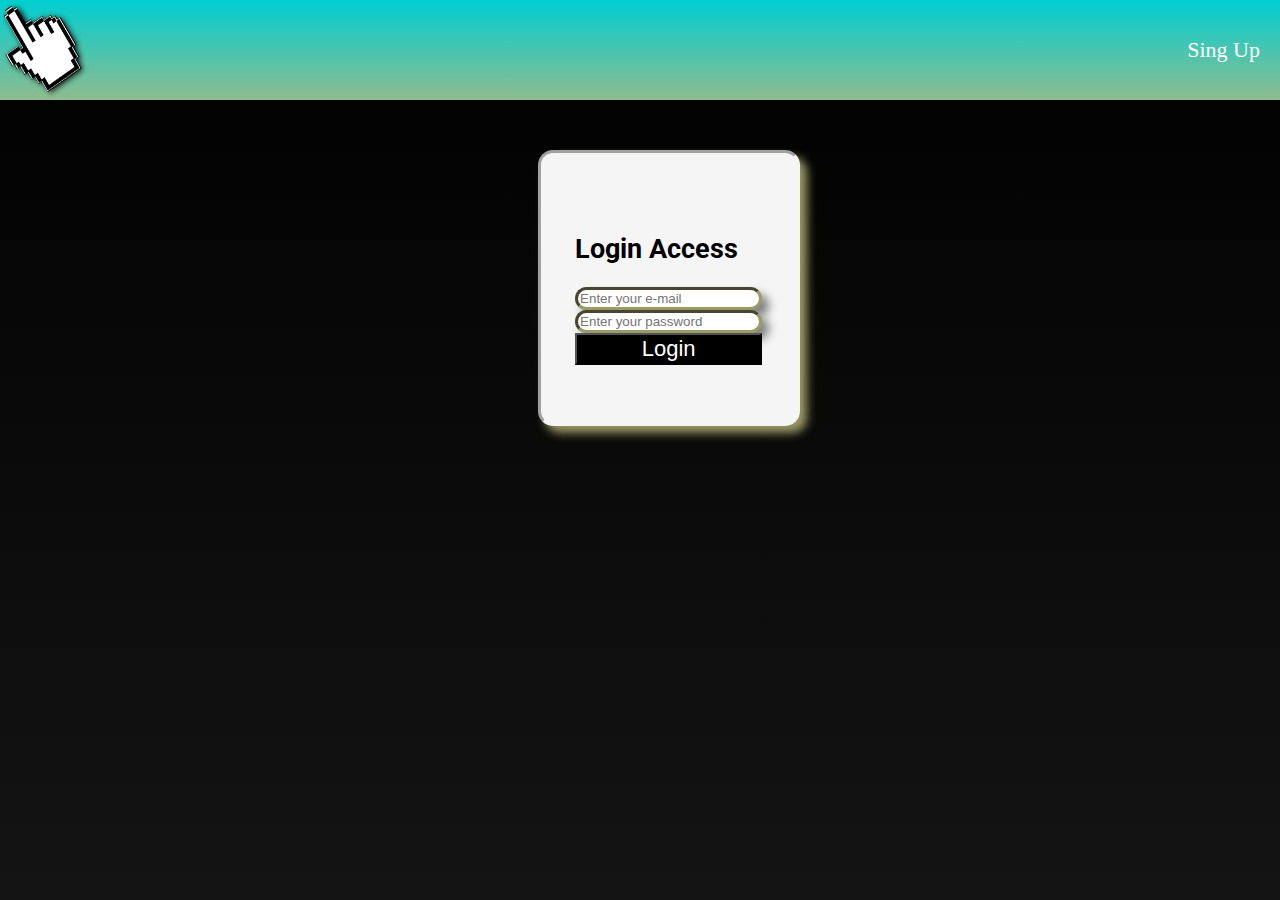
<file: Register User Assignment 4/index.html>
<!DOCTYPE html>
<html lang="en">
<head>
    <meta charset="UTF-8">
    <meta http-equiv="X-UA-Compatible" content="IE=edge">
    <meta name="viewport" content="width=device-width, initial-scale=1.0">
    <link href="https://cdn.jsdelivr.net/npm/bootstrap@5.1.3/dist/css/bootstrap.min.css" rel="stylesheet" integrity="sha384-1BmE4kWBq78iYhFldvKuhfTAU6auU8tT94WrHftjDbrCEXSU1oBoqyl2QvZ6jIW3" crossorigin="anonymous">
    <link rel="stylesheet" href="css/style.css">
    <title>Home Page</title>
</head>
<body class=>

    <header class="nav-header">
        <img class="logo" src="img/Nav.png"  width="90" height="100" alt="logo">
        <nav>

            <ul class="nav-links">
                <li><a href="register.html">Sing Up</a></li>
            </ul>
        </nav>
    </header>

    <div class="error-msg">

        <h2>Login Access</h2>

        <div id="alertError" class="hide">Hacker!</div>
        <input type="email" placeholder="Enter your e-mail" id="txtEmail">
        <input type="txtPassword" placeholder="Enter your password" id="txtPassword">
        <button id="btnLogin">Login</button>
    </div>

    <script src="https://code.jquery.com/jquery-3.6.0.min.js"></script>
    <script src="script/login.js"></script>
    <script src="script/storemanager.js"></script>
      
</body>
</html>
</file>
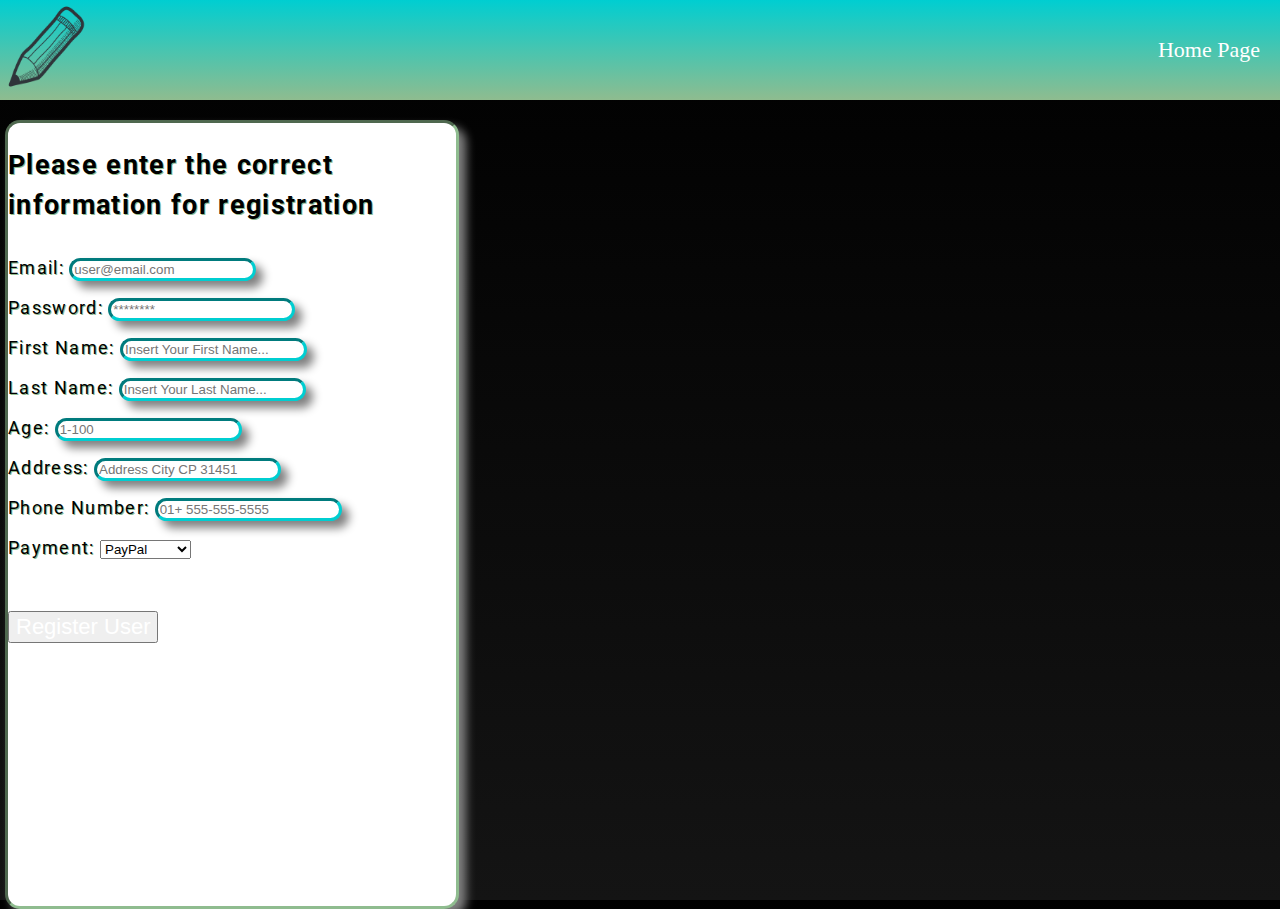
<file: Register User Assignment 4/register.html>
<!DOCTYPE html>
<html lang="en">
<head>
    <meta charset="UTF-8">
    <meta http-equiv="X-UA-Compatible" content="IE=edge">
    <meta name="viewport" content="width=device-width, initial-scale=1.0">
    <link href="https://cdn.jsdelivr.net/npm/bootstrap@5.1.3/dist/css/bootstrap.min.css" rel="stylesheet" integrity="sha384-1BmE4kWBq78iYhFldvKuhfTAU6auU8tT94WrHftjDbrCEXSU1oBoqyl2QvZ6jIW3" crossorigin="anonymous">
    <link rel="stylesheet" href="css\style.css">
    <title>Register</title>
</head>
<body>

    <header class="nav-header">
        <img class="logo" src="img/Register.png"  width="90" height="100" alt="logo">
        <nav>
            <ul class="nav-links">

                <li><a href="index.html">Home Page</a></li>                
            </ul>
        </nav>

    </header>


    <div class="container">

        <h2>Please enter the correct information for registration</h2>
        
        <div class="control">
            <label>Email:</label>
            <input type="text" class="form-control" id="txtEmail" placeholder="user@email.com"/>
        </div>
        <div class="control">
            <label>Password:</label>
            <input type="password" class="form-control" id="txtPassword" placeholder="********"/>
        </div>
        <div class="control">
            <label>First Name:</label>
            <input class="form-control" id="txtFirst" type="text" placeholder="Insert Your First Name...">
        </div>
        <div class="control">
            <label>Last Name:</label>
            <input class="form-control" id="txtLast" type="text" placeholder="Insert Your Last Name...">
        </div>
        <div class="control">
            <label>Age:</label>
            <input class="form-control" id="txtAge" type="number" placeholder="1-100">
        </div>
    
        <div class="control">
            <label>Address:</label>
            <input class="form-control" id="txtAddress" type="text" placeholder="Address City CP 31451">
        </div>
    
        <div class="control">
            <label>Phone Number:</label>
            <input class="form-control" id="txtPhone" type="tel" placeholder="01+ 555-555-5555">
        </div>
   
        <div class="control">
            <label>Payment:</label>
            <select class="form-control" id="selPayment">
                <option>PayPal</option>
                <option>Check</option>
                <option>Credit Card</option>
            </select>
        </div>

        <br>
        <div class="control">
            <button class="btn btn-primary" onclick="registerUser();"  id="btnSave" >Register User</button>   
        </div>
    </div>

    <script src="https://code.jquery.com/jquery-3.6.0.min.js"></script>
    <script src="script/register.js"></script>
    <script src="script/storemanager.js" ></script>
</body>
</html>
</file>
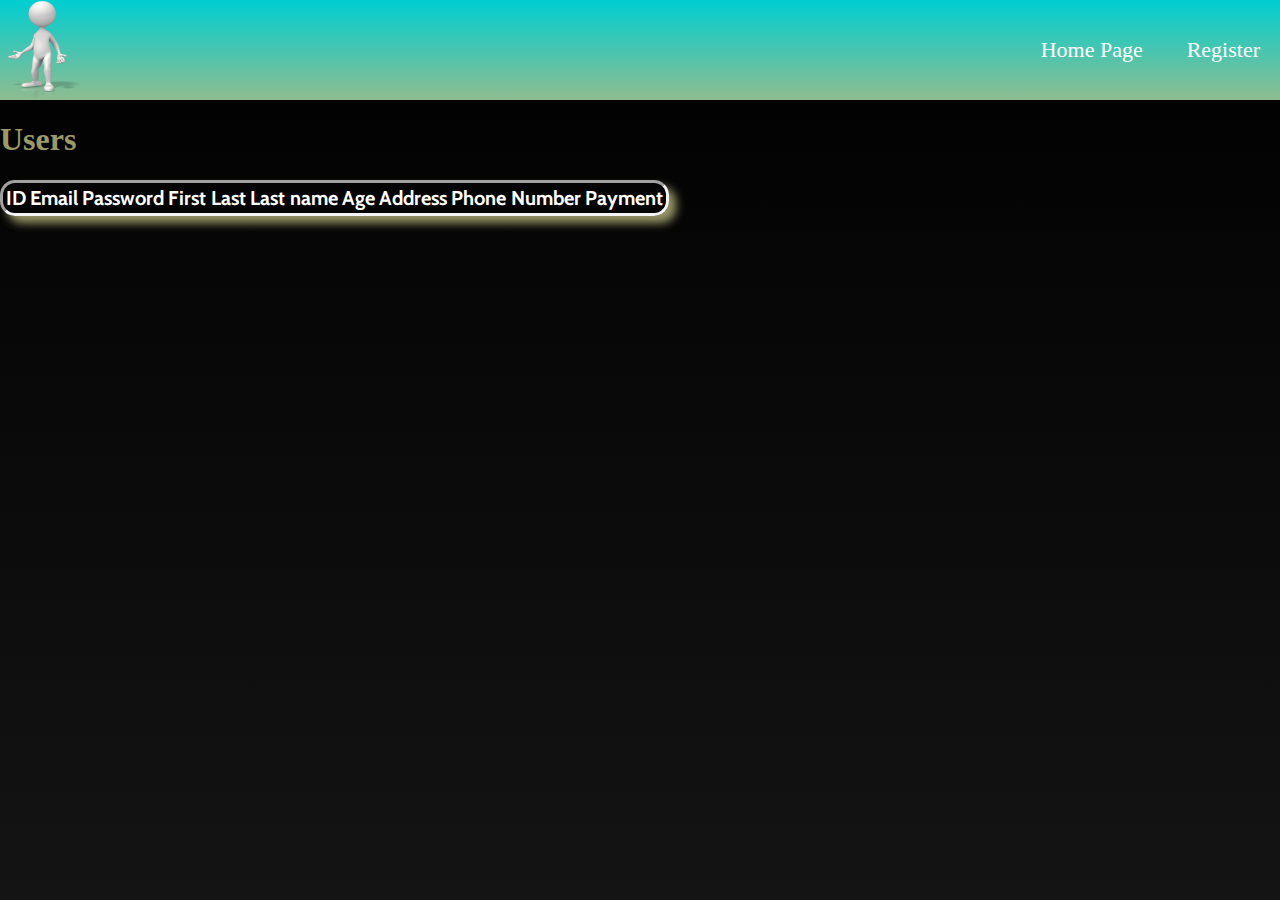
<file: Register User Assignment 4/users.html>
<!DOCTYPE html>
<html lang="en">
<head>
    <meta charset="UTF-8">
    <meta http-equiv="X-UA-Compatible" content="IE=edge">
    <meta name="viewport" content="width=device-width, initial-scale=1.0">
    <link href="https://cdn.jsdelivr.net/npm/bootstrap@5.1.3/dist/css/bootstrap.min.css" rel="stylesheet" integrity="sha384-1BmE4kWBq78iYhFldvKuhfTAU6auU8tT94WrHftjDbrCEXSU1oBoqyl2QvZ6jIW3" crossorigin="anonymous">
    <link rel="stylesheet" href="css/style.css">
    <title>Users</title>
</head>
<body>

    <header class="nav-header">
        <img class="logo" src="img/user.png"  width="90" height="100" alt="logo">
        <nav>

            <ul class="nav-links">
                <li><a href="index.html">Home Page</a></li>
                <li><a href="register.html">Register</a></li>  
            </ul>
        </nav>
    </header>

    <div class="div-table">

        <h1>Users</h1>

            <table class="table">
                <thead>
                    <tr>
                    <th scope="col">ID</th>
                      <th scope="col">Email</th>
                      <th scope="col">Password</th>
                      <th scope="col">First Last</th>
                      <th scope="col">Last name</th>
                      <th scope="col">Age</th>
                      <th scope="col">Address</th>
                      <th scope="col">Phone Number</th>
                      <th scope="col">Payment</th>
                    </tr>
                  </thead>
            </table>
    </div>
    <script src="https://code.jquery.com/jquery-3.6.0.min.js"></script>
    <script src="script/storemanager.js"></script>
    <script src="script/list.js"></script>
      
</body>
</html>
</file>
<file: Register User Assignment 4/css/style.css>
/*Font Style*/
@import url('https://fonts.googleapis.com/css2?family=Dongle&family=Roboto:wght@100&display=swap');

@import url('https://fonts.googleapis.com/css2?family=Cabin:wght@600&display=swap');

/*Navbar*/


header{

    display: flex;
    justify-content: flex-end;
    align-items: center;
    padding: 30px 10%;

}


.nav-header{
    box-sizing: border-box;
    margin: 0;
    padding: 0;
    background: linear-gradient(darkturquoise,darkseagreen);
    

}

.nav-header li, a, button{

    font-weight: 500;
    font-size: 22px;
    color:white;
    text-decoration: none;

    
}

.nav-links{

    list-style: none;
}

.nav-links li{

    display: inline-block;
    padding: 0px 20px;
}

.nav-links li, a {

    transition: all 0.3s ease 0s;
}

.nav-links li a:hover {

    color: rgb(155, 154, 105);
}

.nav-header button{

    margin-left: 30px;
    padding:  9px 25px;
    background-color: royalblue;
    border: none;
    border-radius: 50px;
    cursor: pointer;
    transition: all 0.3s ease 0s;
}

.nav-header button:hover{

    background-color: yellow;
}

.logo{

    cursor: pointer;
    margin-right: auto;
}

/*Container Part*/

.container{

    color: black;
    font-size: 18px;
    font-family: 'Roboto', sans-serif;
    text-shadow: 1px 1px darkseagreen;
    

    position: absolute;
    left: 5px;
    top: 120px;
    height: 87%;
    width: 35%;
    
    line-height: 30pt;
    letter-spacing: 1pt;
    
    border:darkseagreen 3px inset;
    border-radius: 15px;
    box-shadow: 7px 7px 10px gray;
    background:white;
    
}

.container input
{   
    border:darkturquoise 3px inset;
    border-radius: 15px;
    box-shadow: 7px 7px 10px gray;
}


/*User Table Part*/

.table{
    
    text-align: center;
    color: white;
    font-size: 20px;
    font-family: 'Cabin', sans-serif;

    border:whitesmoke 3px inset;
    border-radius: 15px;
    box-shadow: 7px 7px 10px rgb(155, 154, 105);
}

.div-table h1{

    color: rgb(155, 154, 105);
}



/*Other things*/

.control
{
    width: 93%;
}

html{
    height: 100%;
}
body{
 
    background: linear-gradient(black, rgb(20, 20, 20));
    margin: 0%;
}

.error-msg{
    
   
    color: black;
    font-size: 18px;
    font-family: 'Roboto', sans-serif;
   
    
    border:whitesmoke 3px inset;
    border-radius: 15px;
    box-shadow: 7px 7px 10px rgb(155, 154, 105);
    background-color: whitesmoke;

    width: 20%;
    height: 30%;

    position: absolute;
    top: 150px;
    left: 42%;
    display: grid;
    place-content: center;
    
}

.error-msg input{

    border:rgb(155, 154, 105) 3px inset;
    border-radius: 15px;
    box-shadow: 7px 7px 10px gray;
}

.error-msg button{

    background-color: black;
}



.error
{   
    border: red 3px inset;
    border-radius: 15px;
    box-shadow: 7px 7px 10px gray;
}


#alertError
{  
    margin: 1rem auto;
    color: rgb(80, 23, 23);
    background-color: palevioletred;
    width: 300px;
    padding: 0.3rem;
    text-align: center;
    border-radius: 5px;
}


.hide
{
    display: none;
}
</file>
